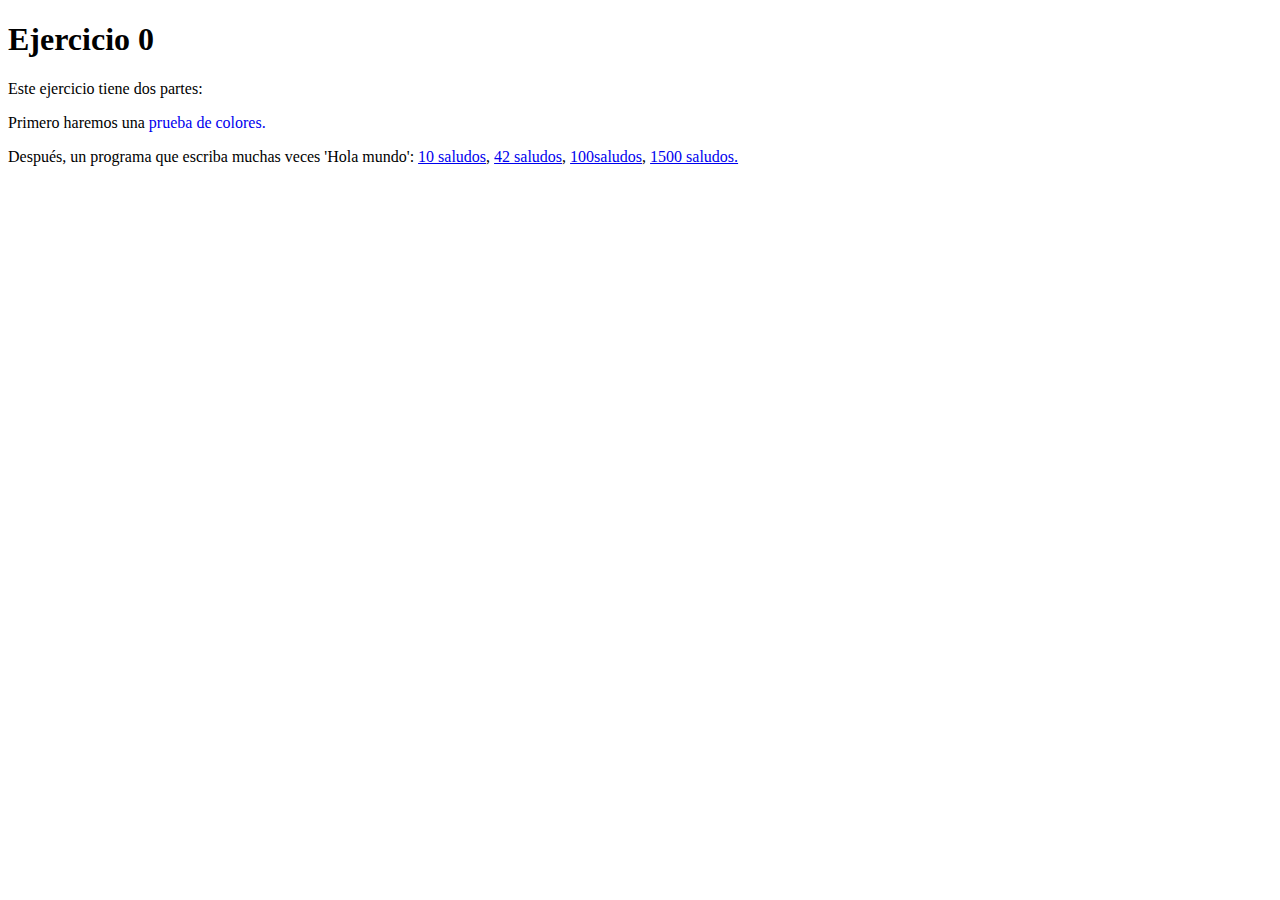
<file: ejercicio1/index.html>
﻿<!DOCTYPE html>
<html>
    <head>
    
        <meta http-equiv="Content-Type" content="text/html; charset=UTF-8" />
        <title>Mi Primera WEB</title>
        
    </head>
    <body>
    
        <h1>Ejercicio 0</h1>
        <p>Este ejercicio tiene dos partes:</p>
        <p>Primero haremos una <a href='colores.html' style='text-decoration:none;'>prueba de colores.</a></p>
        <p>Después, un programa que escriba muchas veces 'Hola mundo': <a href='saludos.php?num=10'>10 saludos</a>, <a href='saludos.php?num=42'>42 saludos</a>, <a href='saludos.php?num=100'>100saludos</a>, <a href='saludos.php?num=1500'>1500 saludos.</a></p>
    
    </body>
</html>
</file>
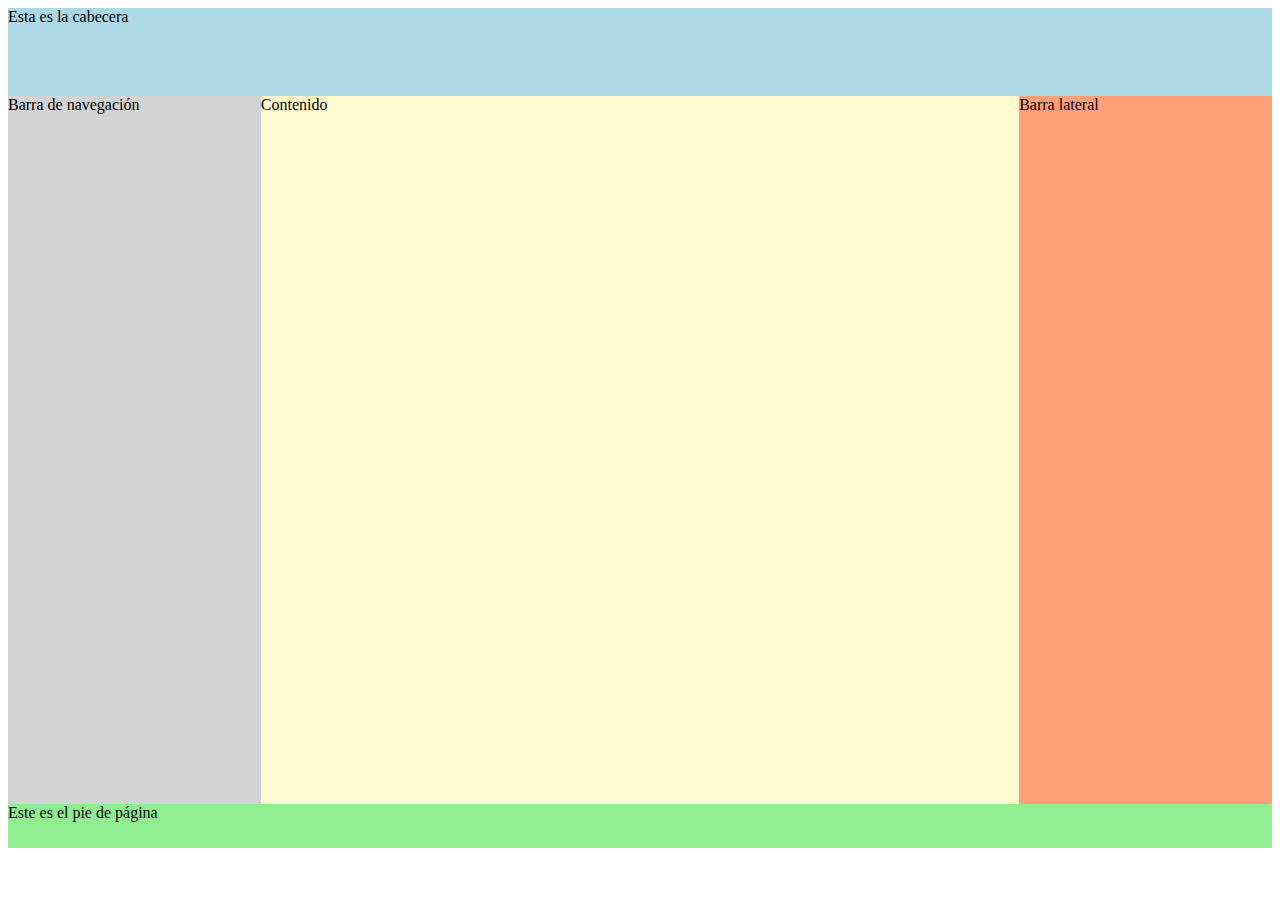
<file: ejercicio2/flexible.html>
<html>
    <head>
        <title>Modelo Flexible</title>
        <meta charset="utf-8"/>
        <link rel="stylesheet" type="text/css" href="flexible.css" />
    </head>
    <body>
        <header>Esta es la cabecera</header>
        <div id="principal">
            <article>Contenido</article>
            <aside>Barra lateral</aside>
            <nav>Barra de navegación</nav>
        </div>
        <footer>Este es el pie de página</footer>
    </body>
</html>
</file>
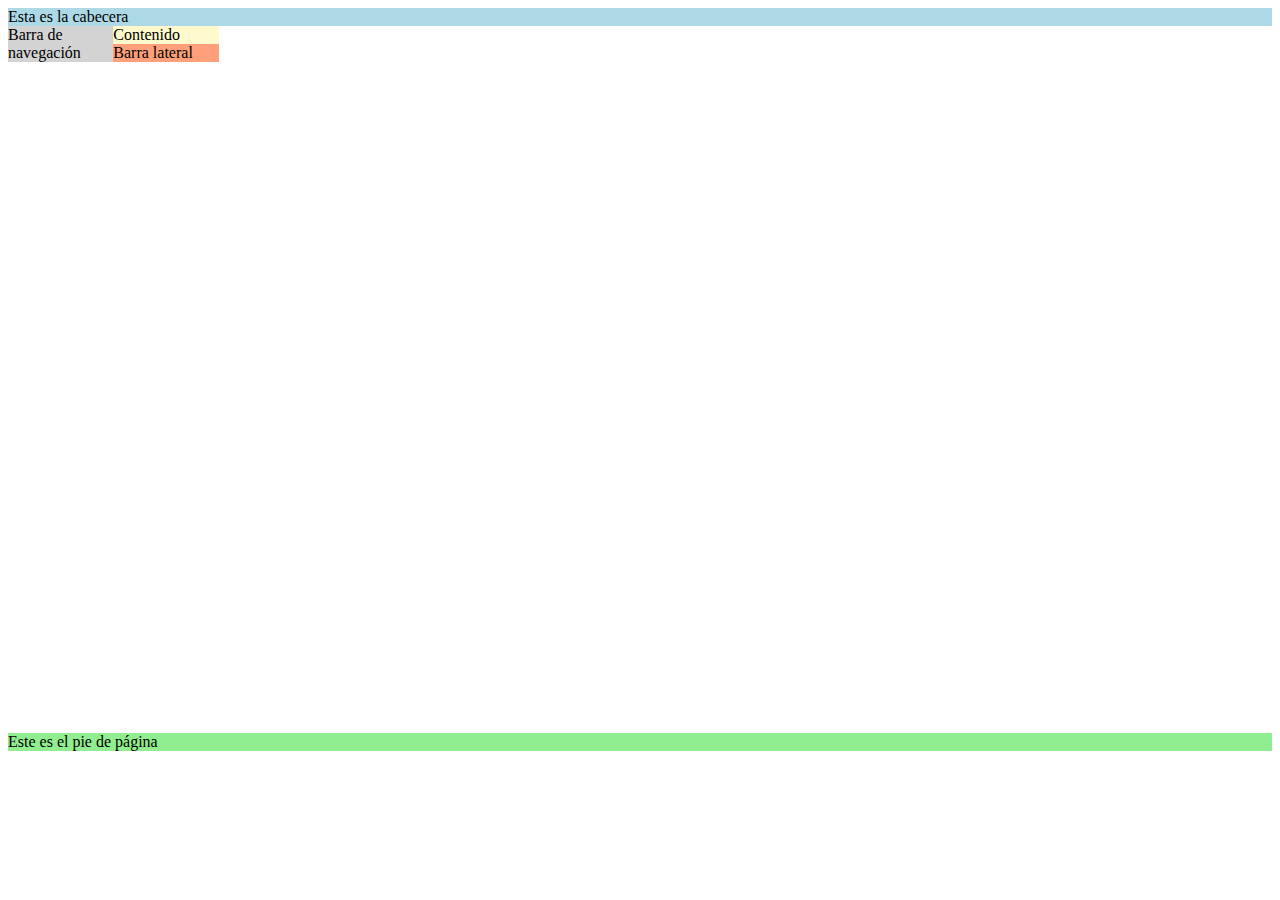
<file: ejercicio2/rejilla.html>
<html>
    <head>
        <title>Responsive</title>
        <meta charset="utf-8"/>
        <link rel="stylesheet" type="text/css" href="rejilla.css" />
    </head>
    <body>
        <div class="row">
            <header class="col-movil-12 col-escritorio-12">Esta es la cabecera</header>
        </div>
        <div class="row" id="principal">
            <nav class="col-movil-12 col-escritorio-2">Barra de navegación</nav> 
            <article class="col-movil-12 col-escritorio-8">Contenido</article>
            <aside class="col-movil-12 col-escritorio-2">Barra lateral</aside> 
        </div>
        <div class="row">
            <footer class="col-movil-12 col-escritorio-12">Este es el pie de página
            </footer>
        </div>
    </body>
</html>
</file>
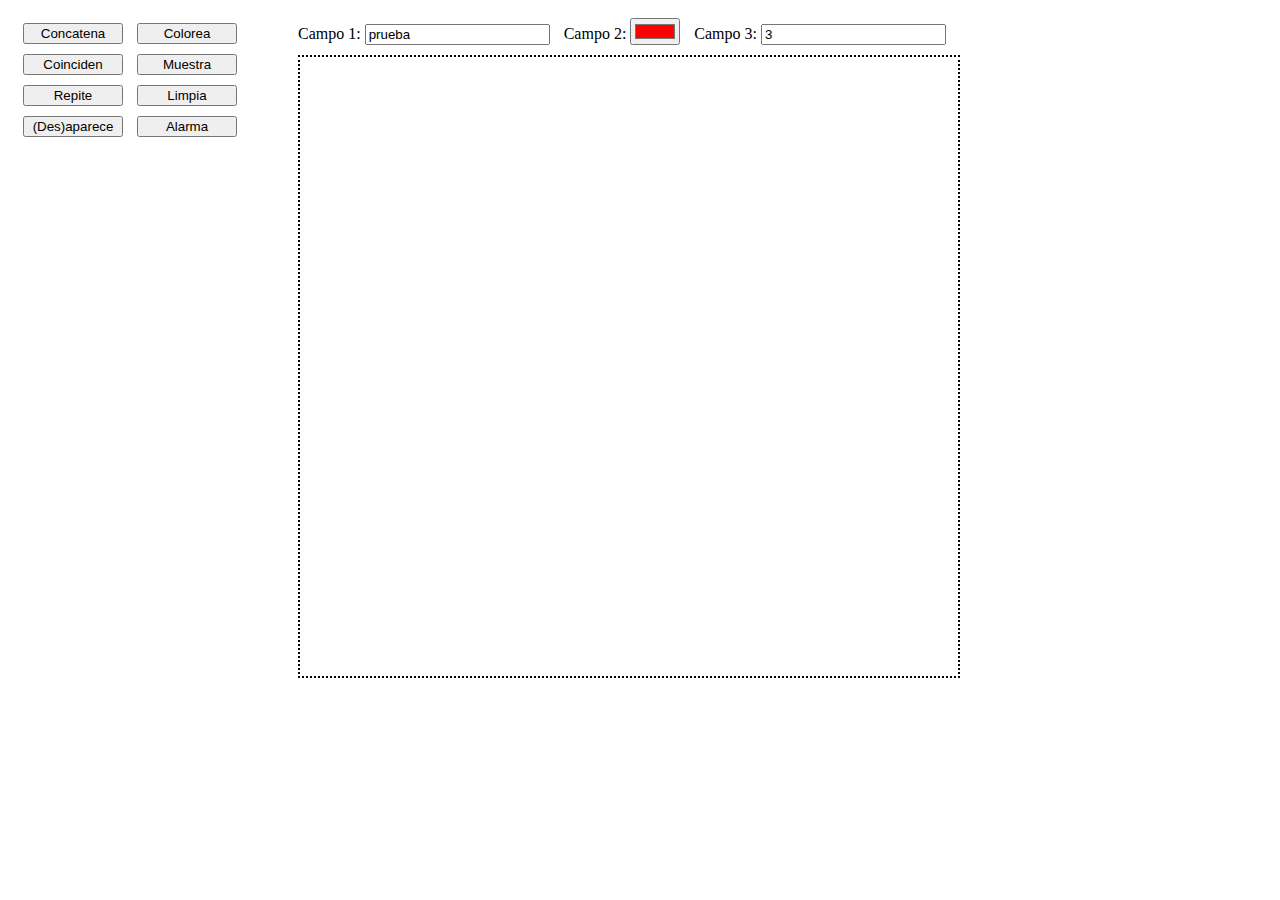
<file: ejercicio3/botonera.html>
<html>
	<head>
		<title>La botonera</title>
		<meta name="author" content="Juan Antonio Recio García. Facultad de Informática. Universidad Complutense de Madrid"/>
		<meta charset="utf-8"/>
		<link rel="stylesheet" href="botonera.css">
		<script src="botonera.js"></script>
	</head>

	<body>
		<div id="botones">
			<input id="boton01" type="button" value="Concatena"/>
			<input id="boton02" type="button" value="Colorea"/>
			<input id="boton03" type="button" value="Coinciden"/>
			<input id="boton04" type="button" value="Muestra"/>
			<input id="boton05" type="button" value="Repite"/>
			<input id="boton06" type="button" value="Limpia"/>
			<input id="boton07" type="button" value="(Des)aparece"/>
			<input id="boton08" type="button" value="Alarma"/>
		</div>

		<div id="zona">
			<label for="campo1">Campo 1: </label><input id="campo1" type="text" value="prueba"/>
			<label for="campo2">Campo 2: </label><input id="campo2" type="color" value="#FF0000"/>
			<label for="campo3">Campo 3: </label><input id="campo3" type="number" value="3"/>
			<div id="principal"></div>
			<div id="mensajes">
				<p id="mensaje"></p>
			</div>
		</div>

	</body>


</html>
</file>
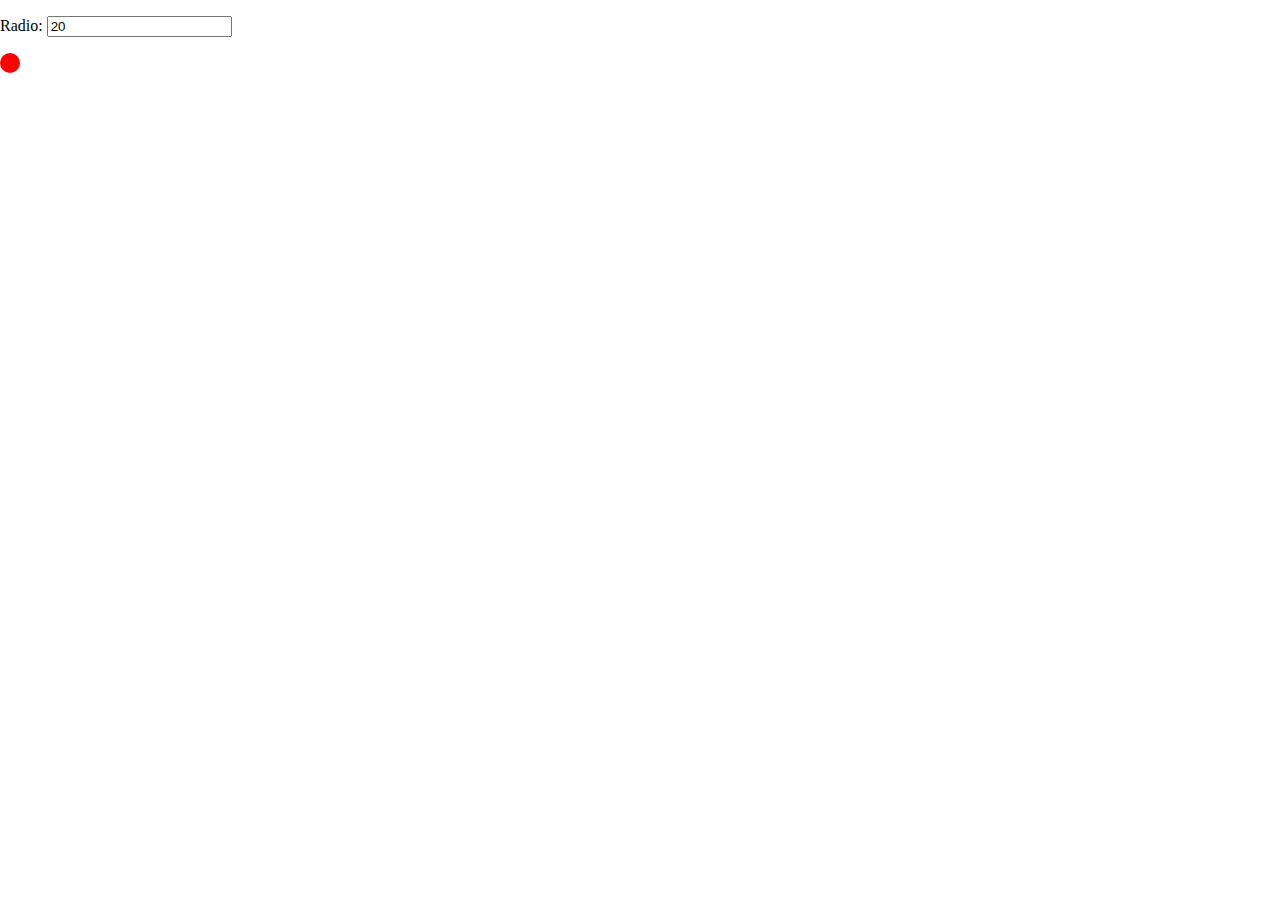
<file: ejercicio3/pulsacion.html>
<!DOCTYPE html>
<html>
<head>
<script src="https://ajax.googleapis.com/ajax/libs/jquery/1.11.3/jquery.min.js"></script>
<script src="pulsacion.js"></script>
<style>
html, body{
	width: 100%;
	height: 100%;
	margin:	0;
}
#d {
	width:20px;
	height:20px;
	background-color:red;
	position: absolute;
	border-radius: 20px;
}
</style>
</head>
<body>

<p>Radio: <input type="number" id="radio" value="20"></p>
<div id="d" style=""></div>

</body>
</html>
</file>
<file: ejercicio2/flexible.css>
header{
background-color: lightblue;
min-height:10%;
}
#principal{
	display: flex;
	flex-direction:row;
	height: 80%;
}
nav{
	flex-basis:20%;
	flex-shrink:6;
	background-color: lightgray;
	order:1;
}
article{
	flex-basis:60%;
	flex-shrink:3;
	background-color: lemonchiffon;
	order:2;
}
aside{
	flex-basis:20%;
	flex-shrink:6;
	background-color: lightsalmon;
	order:3;
}
footer{
	background-color: lightgreen;
	height:5%;
}
@media (max-width: 640px){
	#principal  {flex-direction:column;}
	nav{order:3;}
	article{order:2;}
	aside{order:1;}

}
</file>
<file: ejercicio2/rejilla.css>
header {
    height: 10%;
    background-color: lightblue;
}
#principal {
    min-height: 80%;
}
nav {
    background-color: lightgray;
    height: 20%;
}
article {
    background-color: lemonchiffon;
    min-height: 80%
}
aside {
    background-color: lightsalmon;
    height: 20%;
}
footer{
    background-color: lightgreen;
    height: 5%;
}
.row:after {
    clear: both;
}
.col-movil-12 {
}
@media (min-width: 640px) {
    .row {
        -webkit-column-count: 12; /* Chrome, Safari, Opera */
        -moz-column-count: 12; /* Firefox */
        column-count: 12;
        -webkit-column-gap: 0px; /* Chrome, Safari, Opera */
        -moz-column-gap: 0px; /* Firefox */
        column-gap: 0px;
    }
    .col-escritorio-2, .col-escritorio-8, .col-escritorio-12 {

    }
    .col-escritorio-12 {
        -webkit-column-span: all; /* Chrome, Safari, Opera */
        -moz-column-span: all; /* Firefox */
        column-span: all;    
    }
    .col-escritorio-8 {
        -webkit-column-span: 8; /* Chrome, Safari, Opera */
        -moz-column-span: 8; /* Firefox */
        column-span: 8;
    }
    .col-escritorio-2 {
        -webkit-column-span: 2; /* Chrome, Safari, Opera */
        -moz-column-span: 2; /* Firefox */
        column-span: 2;
    }
    nav, aside {
        height: 80%;
    }
}
</file>
<file: ejercicio3/botonera.css>
#botones{
	float: left;
	width: 250px;
	margin: 10px;
}

#zona{
	float: left;
	margin: 10px;
	width: auto;
}

input[type=button]{
	width: 100px;
	margin:	5px;
}

#principal{
	width: 100%;
	height: 70%;
	border-width: 2px;
	margin:	10px;
	border-style: dotted;
}

label {
	margin-left: 10px;
}

p {
	margin: 5px;
}
</file>
